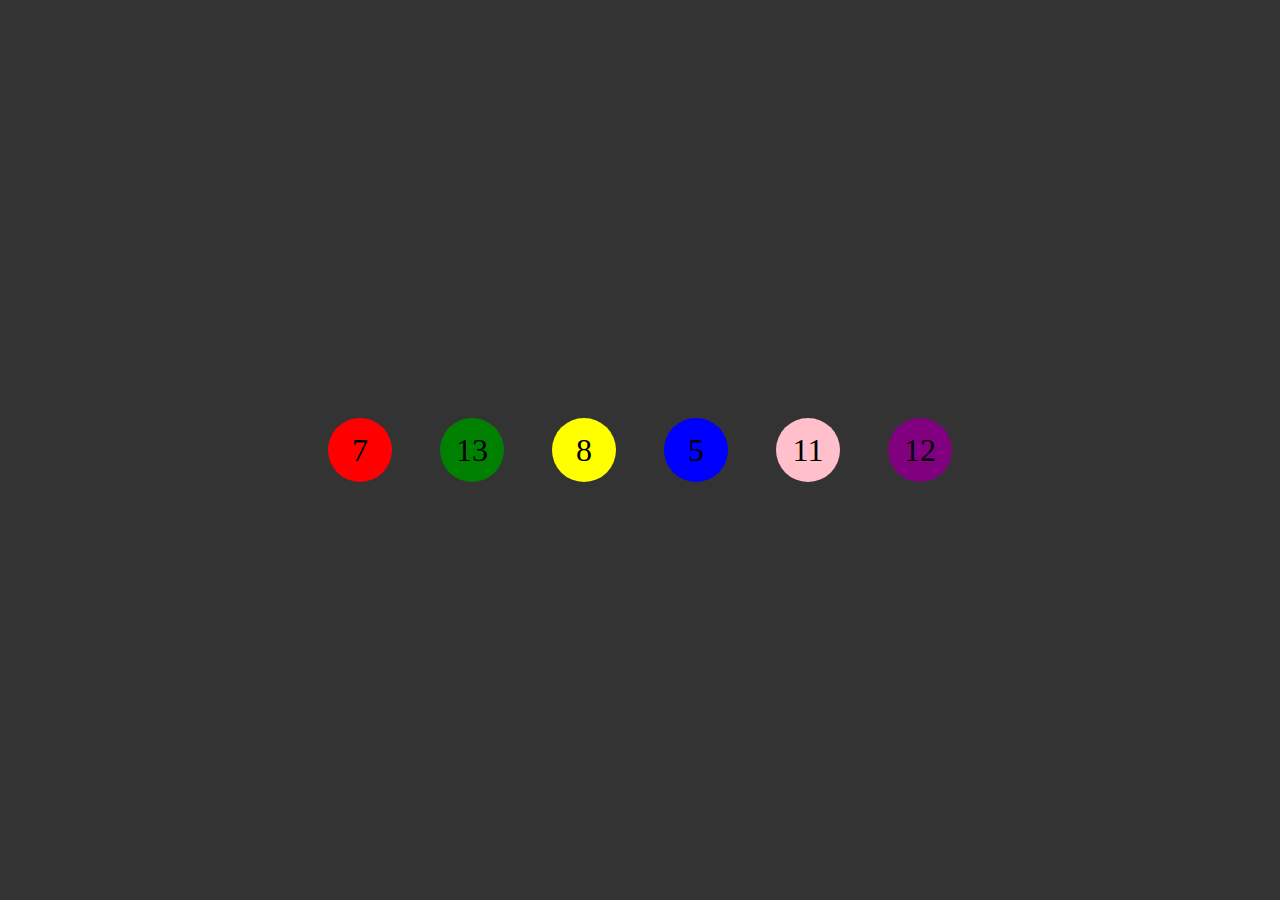
<file: index.html>
<!DOCTYPE html>
<html lang="en">
  <head>
    <meta charset="UTF-8" />
    <meta name="viewport" content="width=device-width, initial-scale=1.0" />
    <title>Roboczy</title>
    <link rel="stylesheet" href="style.css" />
    <script src="index.js" defer></script>
  </head>
  <body>
    <div class="ball"></div>
    <div class="ball"></div>
    <div class="ball"></div>
    <div class="ball"></div>
    <div class="ball"></div>
    <div class="ball"></div>
  </body>
</html>
</file>
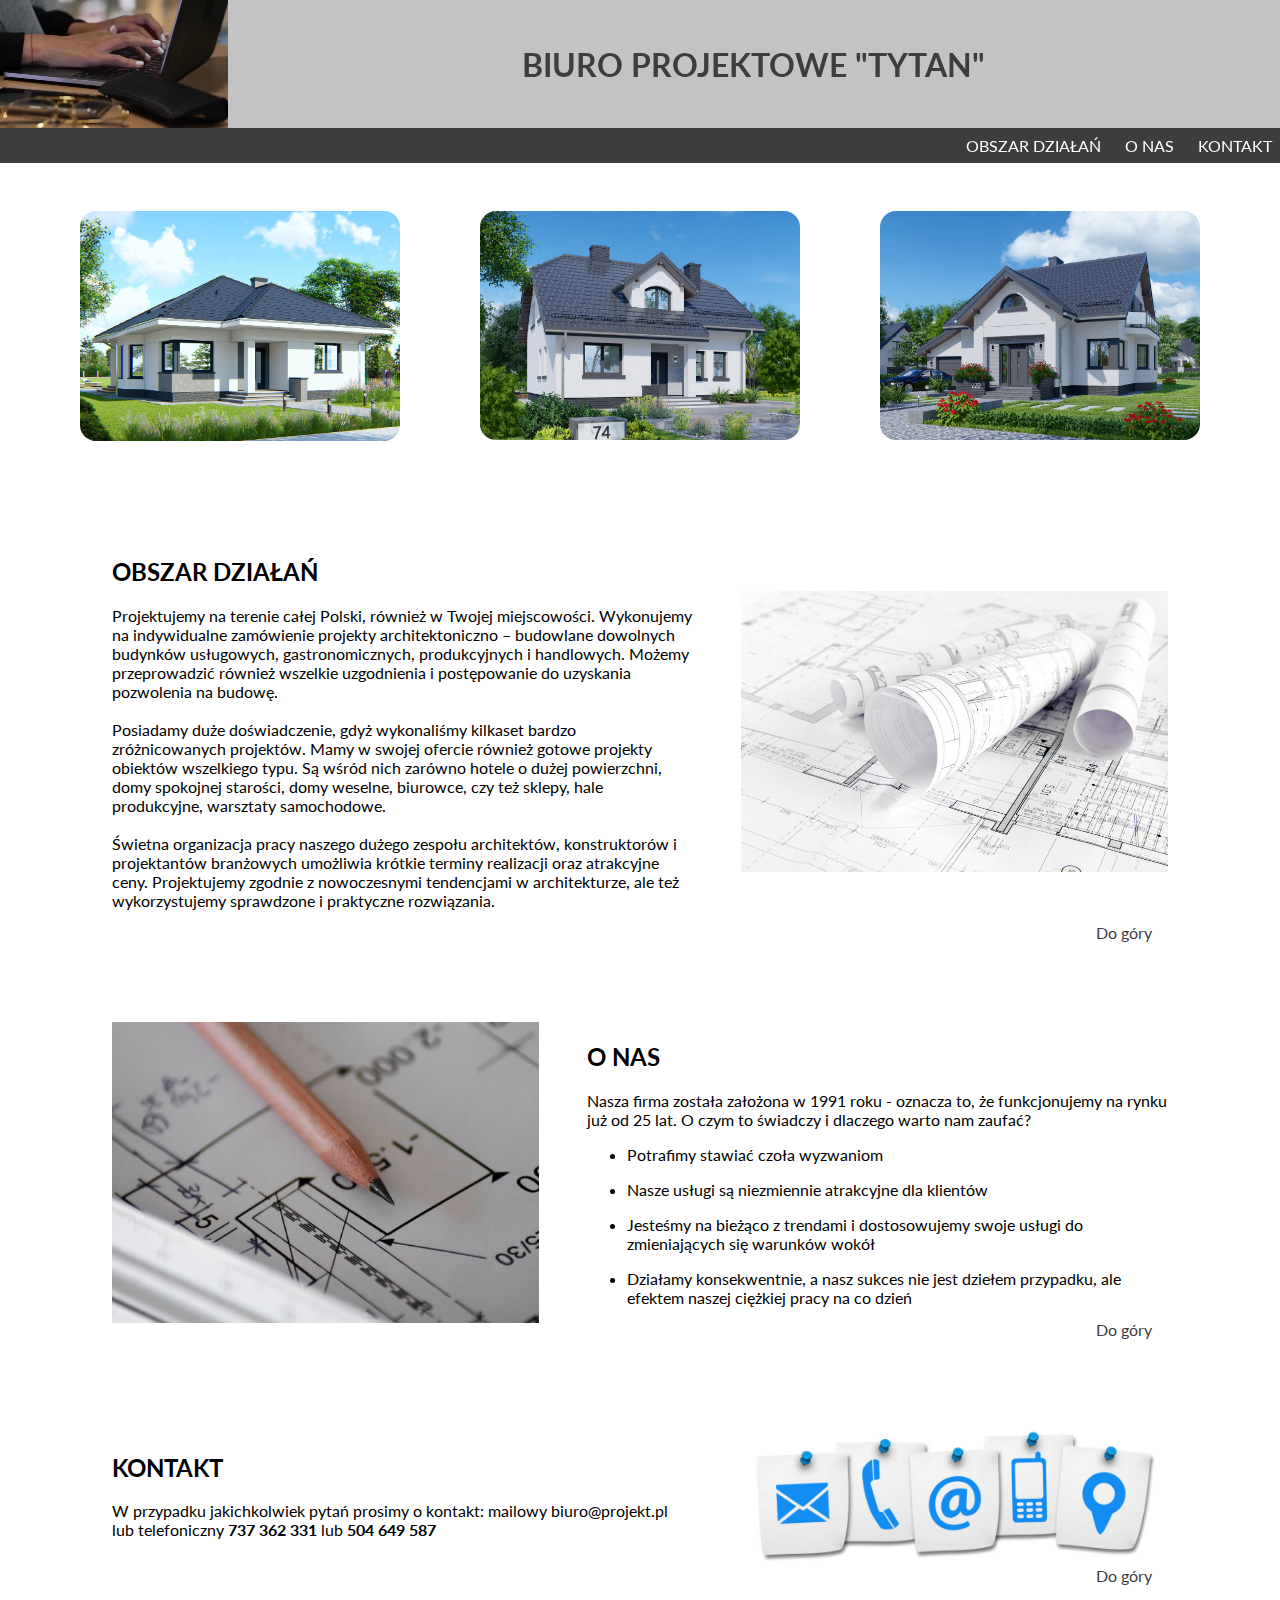
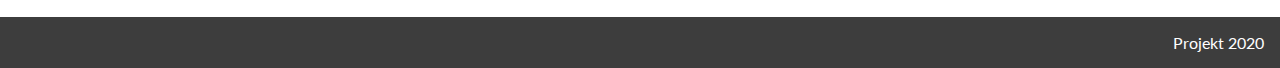
<file: zad1/index.html>
<!DOCTYPE html>
<html lang="en">
  <head>
    <meta charset="UTF-8" />
    <meta name="viewport" content="width=device-width, initial-scale=1.0" />
    <link rel="stylesheet" href="./styles.css" />
    <title>Zad1</title>
  </head>
  <body>
    <header class="main-head" id="head">
      <div class="upper-head">
        <video
          src="./assets/projekt.mp4"
          class="main-video"
          autoplay
          loop
        ></video>
        <h1 class="main-title">Biuro projektowe "Tytan"</h1>
      </div>
      <nav class="nav-bar">
        <a href="#obszar" class="nav-item">Obszar działań</a>
        <a href="#onas" class="nav-item">O nas</a>
        <a href="#kontakt" class="nav-item">kontakt</a>
      </nav>
    </header>
    <main class="main-cont">
      <picture class="images-box">
        <img src="./assets/dom_1.webp" alt="" class="image" />
        <img src="./assets/dom_2.webp" alt="" class="image" />
        <img src="./assets/dom_3.webp" alt="" class="image" />
      </picture>
      <div class="first-div" id="obszar">
        <div class="text-box">
          <h2 class="little-title">Obszar działań</h2>
          <p class="first-para">
            Projektujemy na terenie całej Polski, również w Twojej miejscowości.
            Wykonujemy na indywidualne zamówienie projekty architektoniczno –
            budowlane dowolnych budynków usługowych, gastronomicznych,
            produkcyjnych i handlowych. Możemy przeprowadzić również wszelkie
            uzgodnienia i postępowanie do uzyskania pozwolenia na budowę.
            <br /><br />
            Posiadamy duże doświadczenie, gdyż wykonaliśmy kilkaset bardzo
            zróżnicowanych projektów. Mamy w swojej ofercie również gotowe
            projekty obiektów wszelkiego typu. Są wśród nich zarówno hotele o
            dużej powierzchni, domy spokojnej starości, domy weselne, biurowce,
            czy też sklepy, hale produkcyjne, warsztaty samochodowe.
            <br /><br />
            Świetna organizacja pracy naszego dużego zespołu architektów,
            konstruktorów i projektantów branżowych umożliwia krótkie terminy
            realizacji oraz atrakcyjne ceny. Projektujemy zgodnie z nowoczesnymi
            tendencjami w architekturze, ale też wykorzystujemy sprawdzone i
            praktyczne rozwiązania.
          </p>
        </div>
        <img src="./assets/01.jpg" alt="" class="text-image" />
        <a href="#head" class="up-link">Do góry</a>
      </div>
      <div class="second-div" id="onas">
        <img src="./assets/02.png" alt="" class="text-image" />
        <div class="text-box">
          <h2 class="little-title">O nas</h2>
          <p class="second-para">
            Nasza firma została założona w 1991 roku - oznacza to, że
            funkcjonujemy na rynku już od 25 lat. O czym to świadczy i dlaczego
            warto nam zaufać?
          </p>
          <ul class="list">
            <li class="list-item">Potrafimy stawiać czoła wyzwaniom</li>
            <li class="list-item">
              Nasze usługi są niezmiennie atrakcyjne dla klientów
            </li>
            <li class="list-item">
              Jesteśmy na bieżąco z trendami i dostosowujemy swoje usługi do
              zmieniających się warunków wokół
            </li>
            <li class="list-item">
              Działamy konsekwentnie, a nasz sukces nie jest dziełem przypadku,
              ale efektem naszej ciężkiej pracy na co dzień
            </li>
          </ul>
        </div>
        <a href="#head" class="up-link">Do góry</a>
      </div>
      <div class="third-div" id="kontakt">
        <div class="text-box">
          <h2 class="little-title">Kontakt</h2>
          <p class="third-para">
            W przypadku jakichkolwiek pytań prosimy o kontakt: mailowy
            biuro@projekt.pl lub telefoniczny
            <span class="bold">737 362 331</span> lub
            <span class="bold">504 649 587</span>
          </p>
        </div>
        <img src="./assets/03.jpg" alt="" class="text-image" />
        <a href="#head" class="up-link">Do góry</a>
      </div>
    </main>
    <footer class="main-foot">
      <p class="foot-text">Projekt 2020</p>
    </footer>
  </body>
</html>
</file>
<file: style.css>
body {
  display: flex;
  justify-content: center;
  align-items: center;
  height: 100vh;
  gap: 3rem;
  margin: 0;
  background-color: rgba(0, 0, 0, 0.8);
}

.ball {
  width: 4rem;
  aspect-ratio: 1;
  border-radius: 50%;
  display: grid;
  place-items: center;
  font-size: 2rem;
}

.ball:nth-child(1) {
  background-color: red;
}

.ball:nth-child(2) {
  background-color: green;
}

.ball:nth-child(3) {
  background-color: yellow;
}

.ball:nth-child(4) {
  background-color: blue;
}

.ball:nth-child(5) {
  background-color: pink;
}

.ball:nth-child(6) {
  background-color: purple;
}
</file>
<file: zad1/styles.css>
@import url(https://fonts.bunny.net/css?family=lato:300,400,700,900);

:root {
  --white: #ffffffff;
  --battleship-gray: rgb(61, 61, 61);
  --antiflash-white: #f3f3f4ff;
  --silver: #c3c3c5ff;
  --white-2: #ffffffff;

  --main-font: "Lato";
}

* {
  box-sizing: border-box;
}

html {
  scroll-behavior: smooth;
}

body {
  margin: 0;
  font-family: var(--main-font), sans-serif;
}

.upper-head {
  display: flex;
  align-items: center;
  height: 8rem;
  background-color: var(--silver);
}

.main-video {
  height: 100%;
}

.main-title {
  flex: 1;
  text-align: center;
  text-transform: uppercase;
  color: var(--battleship-gray);
}

.nav-bar {
  display: flex;
  justify-content: end;
  gap: 1.5rem;
  background-color: var(--battleship-gray);
  padding: 0.5rem;
}

.nav-item {
  color: var(--white);
  text-decoration: none;
  text-transform: uppercase;
}

.nav-item:hover {
  text-decoration: underline;
}

.images-box {
  display: grid;
  grid-template-columns: repeat(3, 1fr);
  gap: 5rem;
  padding: 3rem 5rem;
}

.image {
  width: 100%;
  border-radius: 1rem;
  transition: scale ease-in-out 300ms;
}

.image:hover {
  scale: 1.05;
}

.little-title {
  text-transform: uppercase;
}

.first-div,
.third-div {
  display: grid;
  grid-template-columns: 55% 1fr;
  gap: 3rem;
  padding: 3rem 7rem;
  place-items: center;
  position: relative;
}

.second-div {
  display: grid;
  grid-template-columns: 1fr 55%;
  gap: 3rem;
  padding: 3rem 7rem;
  place-items: center;
  position: relative;
}

.text-image {
  width: 100%;
}

.main-foot {
  background-color: var(--battleship-gray);
  color: var(--white);
}

.foot-text {
  margin: 0;
  text-align: right;
  padding: 1rem;
}

.up-link {
  text-decoration: none;
  color: var(--battleship-gray);
  position: absolute;
  bottom: 2rem;
  right: 8rem;
}

.bold {
  font-weight: bold;
}

.list {
  display: grid;
  gap: 1rem;
}
</file>
